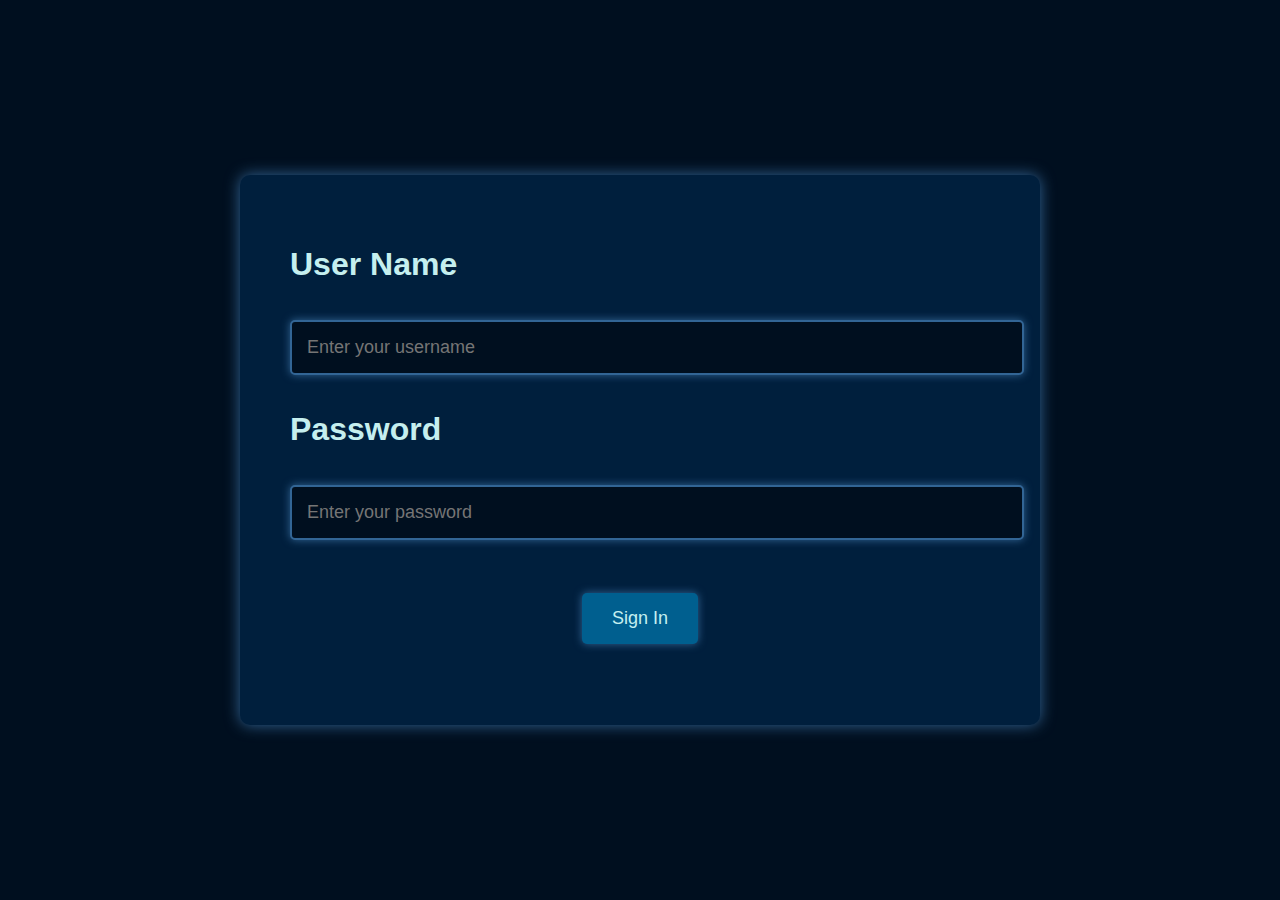
<file: index.html>
<!DOCTYPE html>
<html lang="en">
<head>
    <meta charset="UTF-8">
    <meta name="viewport" content="width=device-width, initial-scale=1.0">
    <link rel="stylesheet" href="public/css/main.css">
    <title>Document</title>
</head>
<body>
    <div style="display: flex; justify-content: flex-end; width: 100%; margin-top: 5px; margin-right: 2px;">
        <h1 id="logoutButton" style="background-color: #000f1f; padding: 10px; display: flex; align-items: center;">
            <img src="png/logout.png" alt="Logout" style="width: 20px; margin-right: 10px;">Logout
        </h1>
    </div>
    

    <h1 style="text-align: center; font-size: 50px; margin-top:10px;">GRAPHGL</h1>

    
    <div class="first-row">
        <div class="userinf">
           
            <h1>User Information</h1> <hr>
            <h1 id="userId"></h1><br>
            <h1 id="userName"></h1><br>
            <h1 id="userLogin"></h1><br>
            <h1 id="userEmail"></h1><br>
        </div>

        <div class="progress">
            <h1>User progress</h1> <hr>
        </div>

        <div class="transaction">
            <h1>User transaction</h1> <hr>
        </div>
    </div>

    <div class="second-row">
        <div class="pie-svg">
            <div id="labels-container" style="text-align: left;"></div>
            <svg id="svg-container" width="250" height="250"></svg>
        </div>

        <div class="sv">
            <script src="https://d3js.org/d3.v3.min.js" charset="utf-8"></script>
            <h1>SVG Bar</h1>
        </div>
    </div>

 

</body>





    <script src="public/js/queries.js"></script>
    <script src="public/js/audits.js"></script>
    <script src="public/js/skills.js"></script>
    

</body>
</html>
</file>
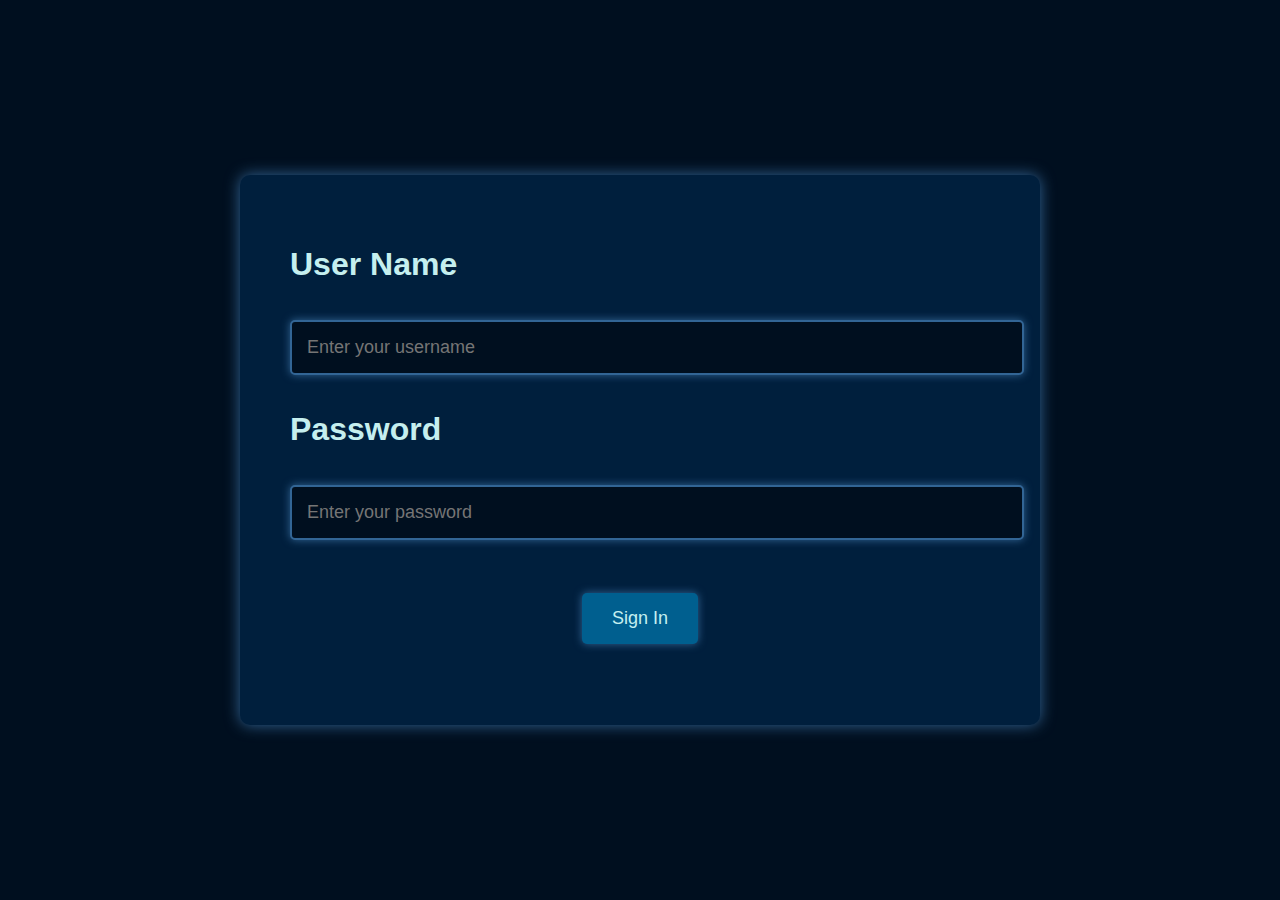
<file: public/html/index.html>
<!DOCTYPE html>
<html lang="en">
<head>
    <meta charset="UTF-8">
    <meta name="viewport" content="width=device-width, initial-scale=1.0">
    <link rel="stylesheet" href="../css/main.css">
    <title>Document</title>
</head>
<body>
    <div class="first-row">
        <div class="userinf">
            <h1>User Information</h1> <hr>
            <h1 id="userId"></h1><br>
            <h1 id="userName"></h1><br>
            <h1 id="userLogin"></h1><br>
            <h1 id="userEmail"></h1><br>
        </div>

        <div class="progress">
            <h1>User progress</h1> <hr>
        </div>

        <div class="transaction">
            <h1>User transaction</h1> <hr>
        </div>
    </div>

    <div class="second-row">
        <div class="pie-svg">
            <div id="labels-container" style="text-align: left;"></div>
            <svg id="svg-container" width="250" height="250"></svg>
        </div>

        <div class="sv">
            <script src="https://d3js.org/d3.v3.min.js" charset="utf-8"></script>
            <h1>SVG Bar</h1>
        </div>

       
    </div>
</body>





    <script src="../js/queries.js"></script>
    <script src="../js/audits.js"></script>
    <script src="../js/skills.js"></script>
    

</body>
</html>
</file>
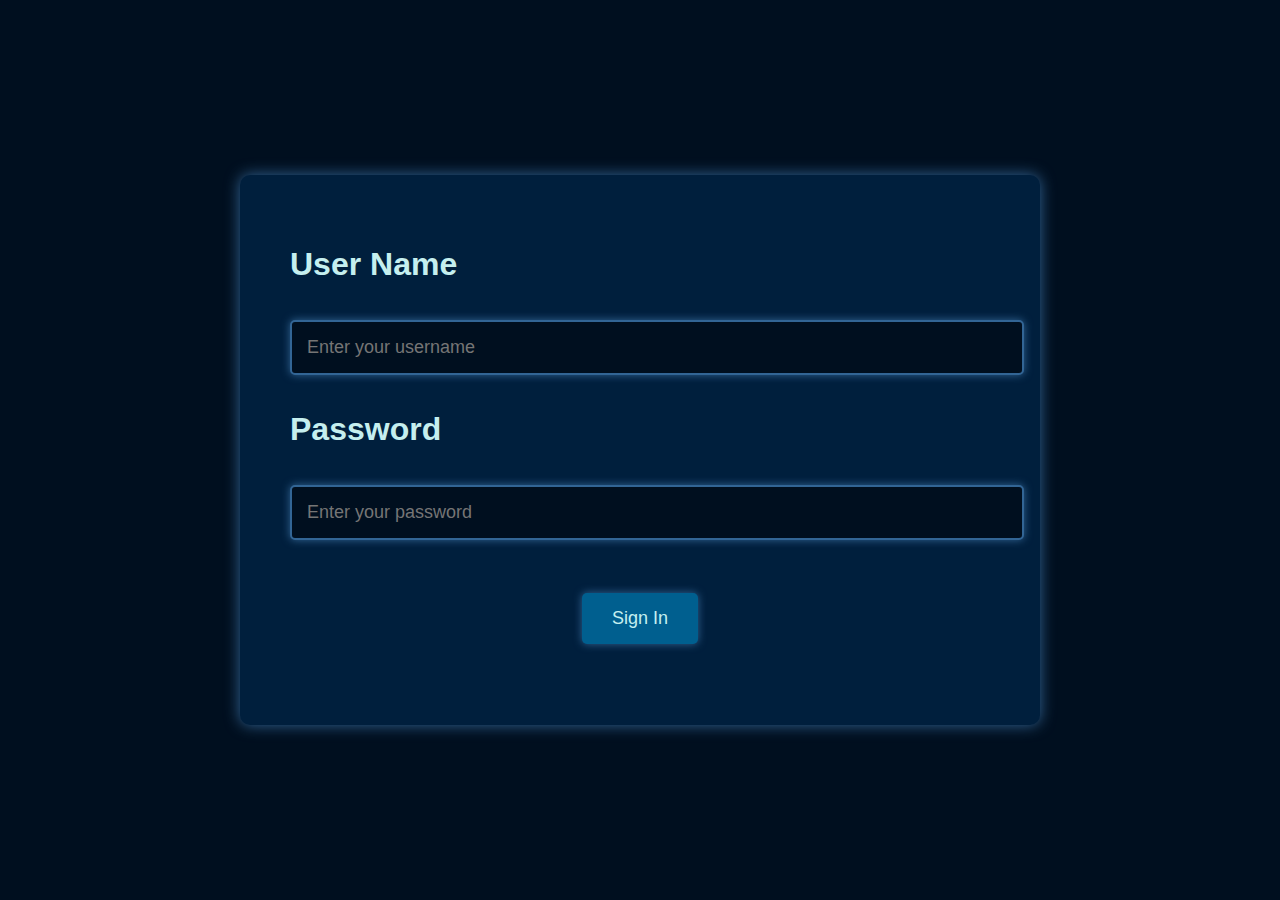
<file: login.html>
<!DOCTYPE html>
<html lang="en">
<head>
    <meta charset="UTF-8">
    <meta name="viewport" content="width=device-width, initial-scale=1.0">
    <title>Neon Login</title>
    <link rel="stylesheet" href="public/css/styles.css">
    <script src="public/js/login.js" defer></script>
</head>
<body>

<div class="log-container">
    <div class="log">
        <h1>User Name</h1>
        <input type="text" id="userName" placeholder="Enter your username" required>
        <h1>Password</h1>
        <input type="password" id="password" placeholder="Enter your password" required>
        <br><br>
        <button type="button">Sign In</button>
    </div>
</div>

</body>
</html>
</file>
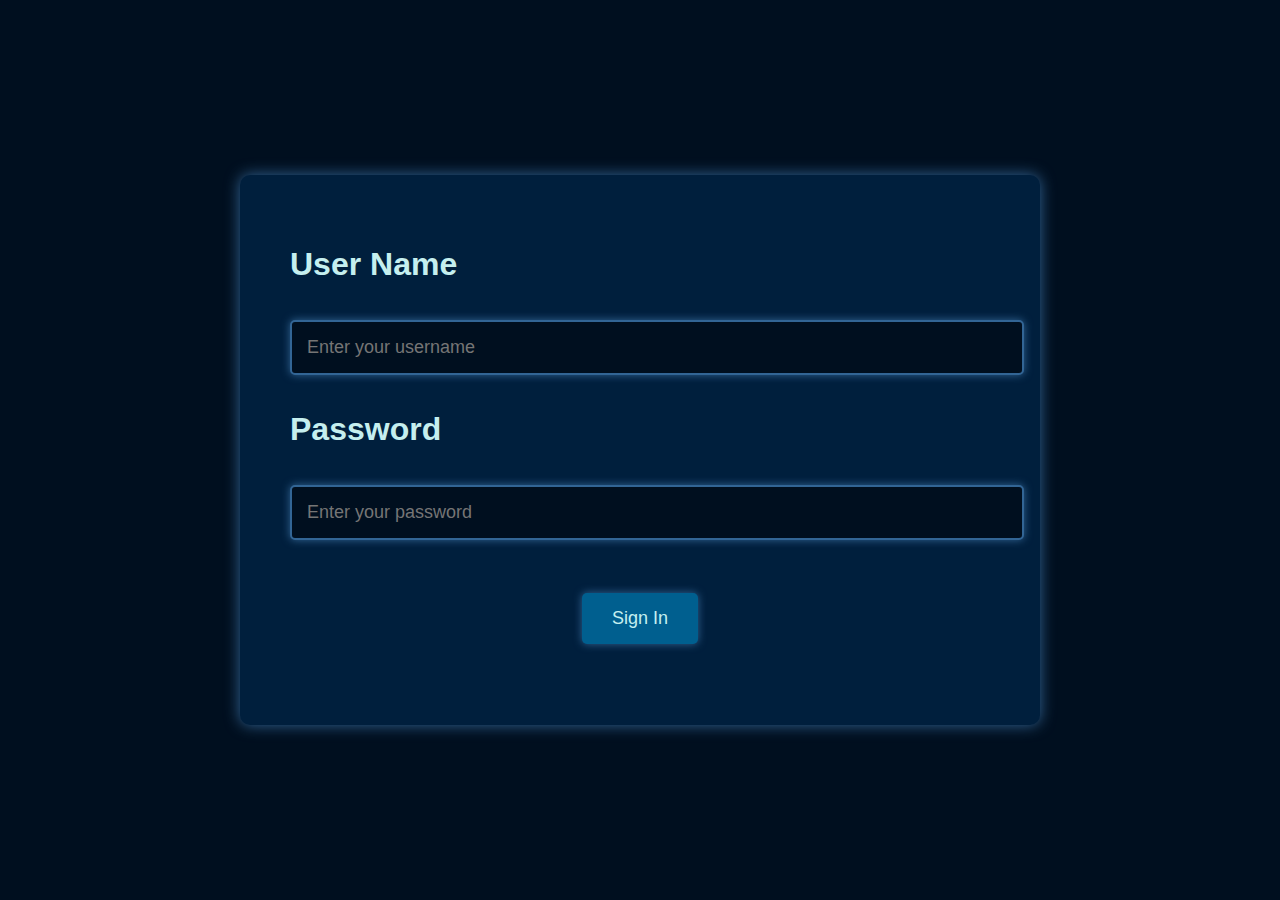
<file: public/html/login.html>
<!DOCTYPE html>
<html lang="en">
<head>
    <meta charset="UTF-8">
    <meta name="viewport" content="width=device-width, initial-scale=1.0">
    <title>Neon Login</title>
    <link rel="stylesheet" href="../css/styles.css">
    <script src="../js/login.js" defer></script>
</head>
<body>

<div class="log-container">
    <div class="log">
        <h1>User Name</h1>
        <input type="text" id="userName" placeholder="Enter your username" required>
        <h1>Password</h1>
        <input type="password" id="password" placeholder="Enter your password" required>
        <br><br>
        <button type="button">Sign In</button>
    </div>
</div>

</body>
</html>
</file>
<file: public/css/main.css>
body {
    background-color: #000f1f;
    font-family: Arial, sans-serif;
}

h1 {
    color: #c5efef;
    text-align: left;
    font-size: small;
}

.first-row {
    display: flex;
    flex-direction: row;
    flex-wrap: wrap;
    justify-content: center;
}

.second-row {
    display: flex;
    justify-content: center;
    align-items: center;
}

.userinf, .progress, .transaction {
    background-color: #001f3d;
    padding: 50px;
    border-radius: 10px;
    box-shadow: 0 0 15px #326595;
    width: 21%;
    height: 200px;
    text-align: center;
    margin: 40px;
}

.sv, .pie-svg {
    background-color: #001f3d;
    padding: 50px;
    border-radius: 10px;
    box-shadow: 
        0 0 15px #326595;
    width: 450px;
    height: 330px;
    text-align: center;
    margin: 50px;
}

.progress, .transaction{
    overflow-y: scroll;
    scrollbar-width:none;
}

#svg-container path {
    stroke: #ffffff;  /* Optional: To add space between arcs /
    stroke-width: 2;  / Optional: Adjust the stroke space */
}
</file>
<file: public/css/styles.css>
body {
    background-color: #000f1f;
    display: flex;
    justify-content: center;
    align-items: center;
    height: 100vh;
    margin: 0;
    font-family: Arial, sans-serif;
}

h1 {
    color: #c5efef;
    text-align: left;
}

input {
    width: 100%;
    padding: 15px;
    margin: 15px 0;
    border: 2px solid #326595;
    box-shadow: 
        0 0 8px #326595;
    background-color: #000f1f;
    color: #c5efef;
    border-radius: 5px;
    font-size: 18px;
}

.log {
    background-color: #001f3d;
    padding: 50px;
    border-radius: 10px;
    box-shadow: 
        0 0 15px #326595;
    width: 700px;
    height: 450px;
    text-align: center;
}

button {
    background-color: #005f8f;
    border: none;
    color: #c5efef;
    padding: 15px 30px;
    margin-top: 20px;
    font-size: 18px;
    border-radius: 5px;
    cursor: pointer;
    box-shadow: 
        0 0 8px #326595;
}

button:hover {
    background-color: #003f6f;
}
</file>
